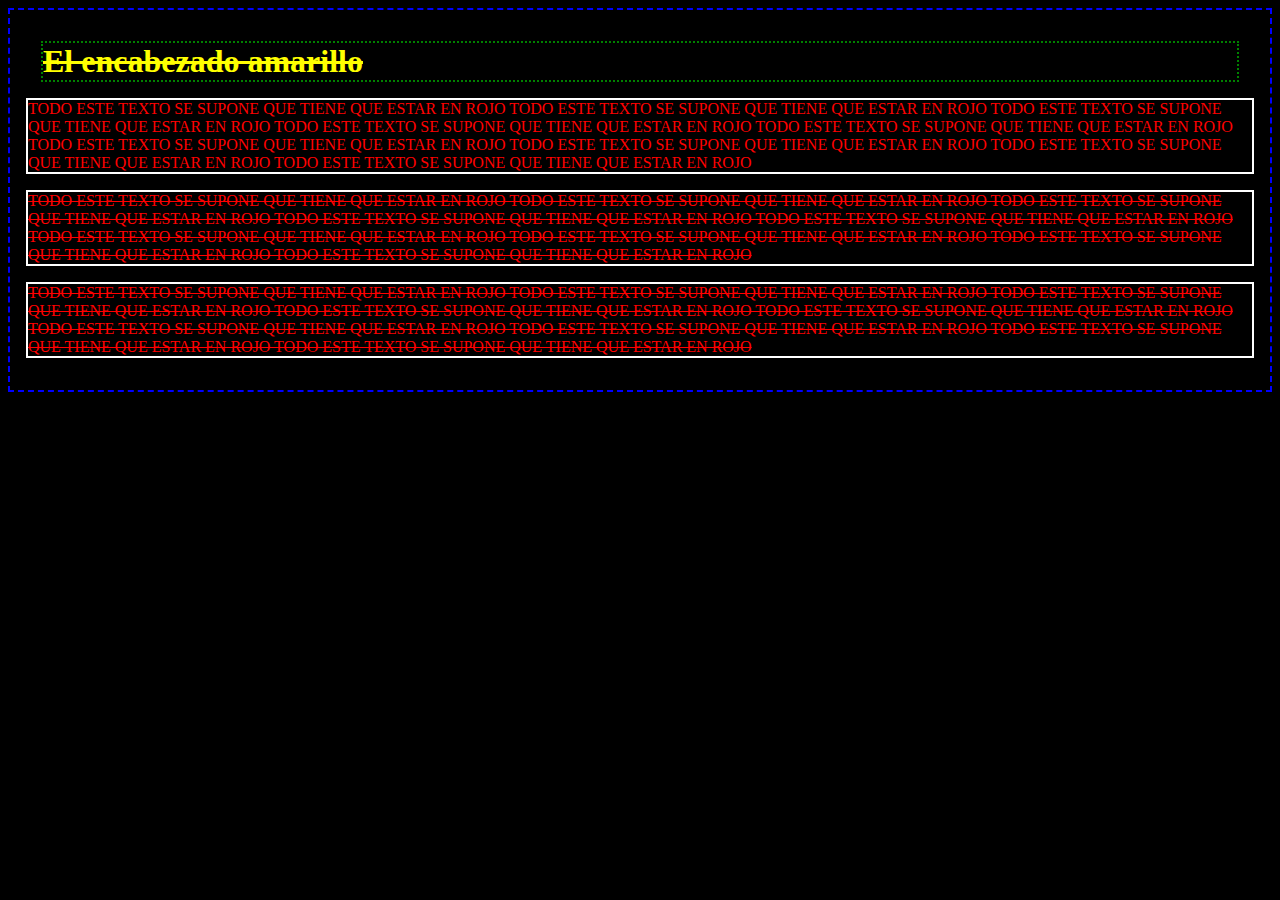
<file: HTML/estilos.html>
<!DOCTYPE html>
<html lang="en">
<head>
    <meta charset="UTF-8">
    <meta name="viewport" content="width=device-width, initial-scale=1.0">
    <meta http-equiv="X-UA-Compatible" content="ie=edge">
    <title>CSS Practica</title>
</head>
<body>
    <link type="text/css" rel="stylesheet" href="css/estilos.css"/>
    <h1 class="texto-tachado">El encabezado amarillo</h1>
    <p>
            Todo este texto se supone que tiene que estar en rojo
            Todo este texto se supone que tiene que estar en rojo
            Todo este texto se supone que tiene que estar en rojo
            Todo este texto se supone que tiene que estar en rojo
            Todo este texto se supone que tiene que estar en rojo
            Todo este texto se supone que tiene que estar en rojo
            Todo este texto se supone que tiene que estar en rojo
            Todo este texto se supone que tiene que estar en rojo
            Todo este texto se supone que tiene que estar en rojo
    </p>

    <p class="texto-tachado">
            Todo este texto se supone que tiene que estar en rojo
            Todo este texto se supone que tiene que estar en rojo
            Todo este texto se supone que tiene que estar en rojo
            Todo este texto se supone que tiene que estar en rojo
            Todo este texto se supone que tiene que estar en rojo
            Todo este texto se supone que tiene que estar en rojo
            Todo este texto se supone que tiene que estar en rojo
            Todo este texto se supone que tiene que estar en rojo
            Todo este texto se supone que tiene que estar en rojo
    </p>

    <p class="texto-tachado" id="el-parrafo">
            Todo este texto se supone que tiene que estar en rojo
            Todo este texto se supone que tiene que estar en rojo
            Todo este texto se supone que tiene que estar en rojo
            Todo este texto se supone que tiene que estar en rojo
            Todo este texto se supone que tiene que estar en rojo
            Todo este texto se supone que tiene que estar en rojo
            Todo este texto se supone que tiene que estar en rojo
            Todo este texto se supone que tiene que estar en rojo
            Todo este texto se supone que tiene que estar en rojo
    </p>
</body>
</html>
</file>
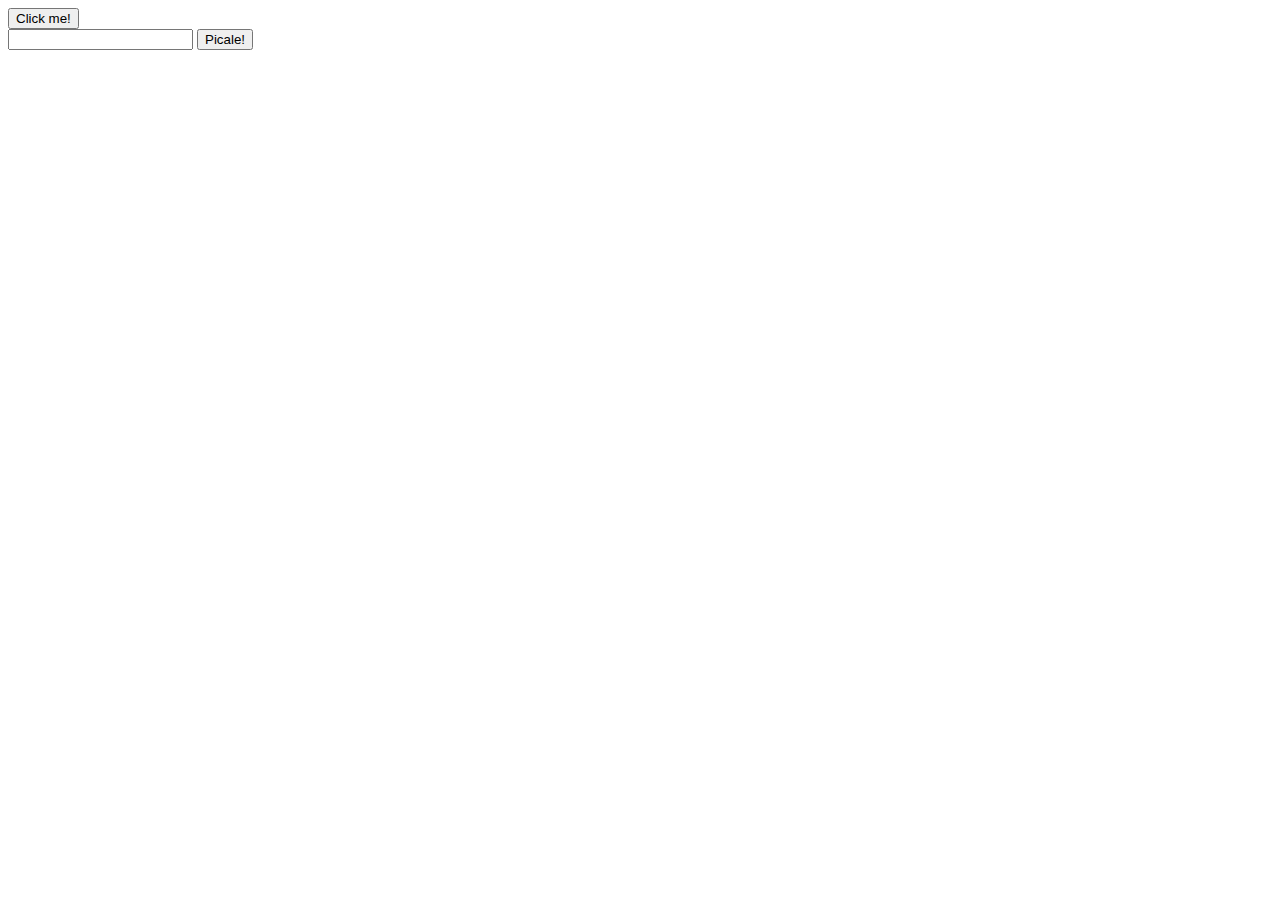
<file: HTML/funciones.html>
<!DOCTYPE html>
<html lang="en">
<head>
    <meta charset="UTF-8">
    <meta name="viewport" content="width=device-width, initial-scale=1.0">
    <meta http-equiv="X-UA-Compatible" content="ie=edge">
    <title>Functions JS</title>
</head>
<body>
    <button onclick="elBotonazo('epale')">Click me!</button>

    <div>
        <input id="elNombre" type="text"/>
        <button onclick="elDialogo()">Picale!</button>
    </div>

    <script src="functions.js"></script>
</body>
</html>
</file>
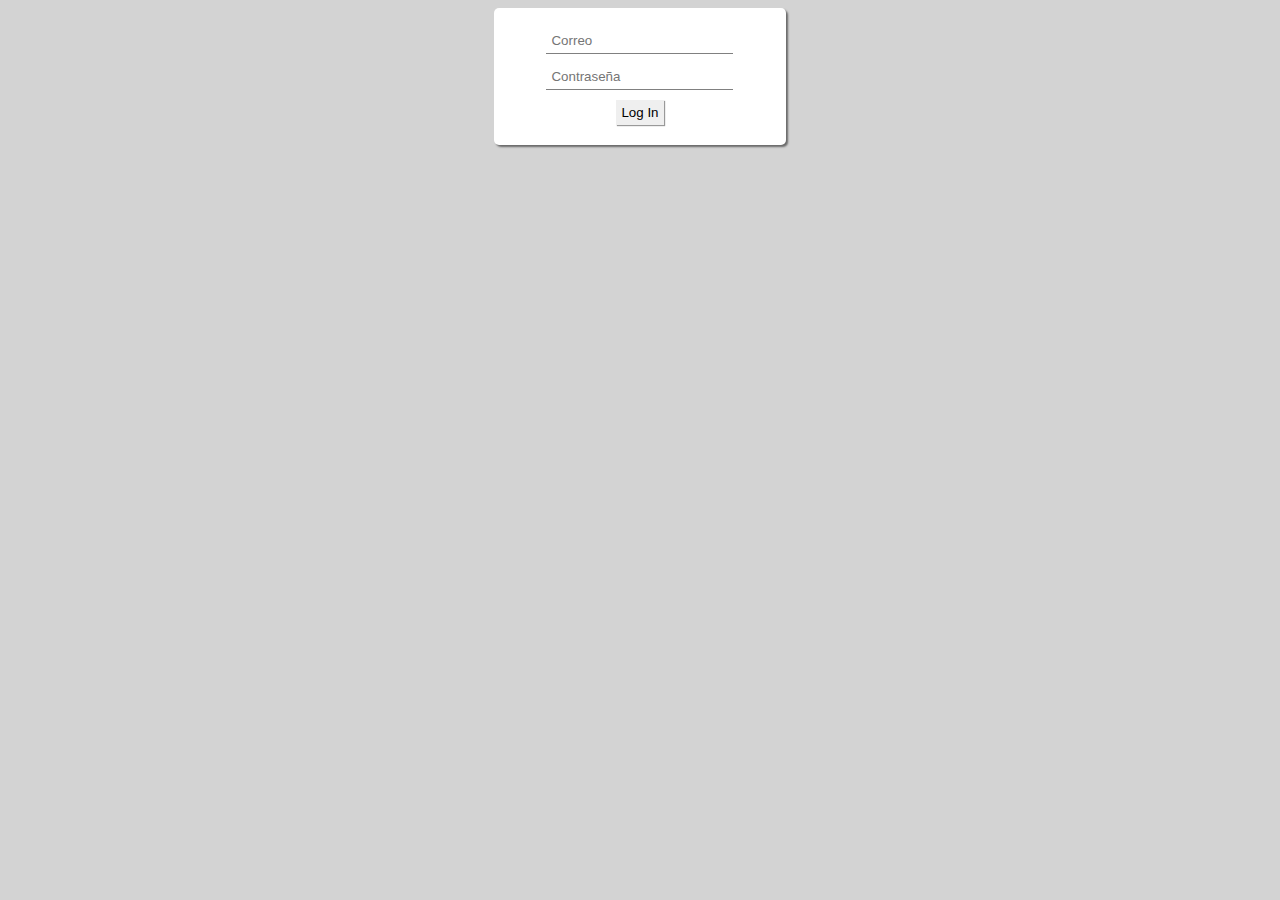
<file: HTML/login.html>
<!DOCTYPE html>
<html lang="es">
<head>
    <meta charset="UTF-8">
    <meta name="viewport" content="width=device-width, initial-scale=1.0">
    <meta http-equiv="X-UA-Compatible" content="ie=edge">
    <title>Login</title>
    <link type="text/css" rel="stylesheet" href="login.css"/>
</head>
<body>
    <div class="container centrado">
        <input class="centrado" type="text" id="elCorreo" placeholder="Correo"/>
        <input class="centrado" type="password" id="elPassword" placeholder="Contraseña"/>
        <button class="centrado" onclick="login()">Log In</button>
    </div>
    <script src="https://ajax.googleapis.com/ajax/libs/jquery/1.9.1/jquery.min.js"></script>
    <script src="login.js"></script>
</body>
</html>
</file>
<file: HTML/css/estilos.css>
p {
    color:red;
    border: 2px solid #FFFF;
    text-transform: uppercase;
}

.texto-tachado{
    text-decoration: line-through;
}

.texto-tachado:hover{
    color: aquamarine;
    text-decoration:none;
    transform: translateX(5px);
}

#el-parrafo:hover{
    background-color: #FFFF;
} 

h1 {
    color: yellow;
    border: 2px dotted green;
    margin: 15px;
}

body {
    background-color: black;
    border:  2px dashed #0000FF;
    padding: 16px;
}
</file>
<file: HTML/login.css>
body{
    border: 0px;
    background-color: lightgray;
    transition: all 0.5s ease;
    font-family: 'Segoe UI', Tahoma, Geneva, Verdana, sans-serif;
}

.centrado{
    margin-left: auto;
    margin-right: auto;
    text-align: center; 
}

.container{
    border-radius: 5px;
    width:20%;
    background-color: white;
    box-shadow: rgba(0,0,0,0.5) 2px 2px 2px;
    padding:20px;
}

input{
    background-color: transparent;
    border: 0px;
    border-bottom: solid 1px gray;
    padding:5px;
    display: block;
    text-align: left !important;
    margin-bottom: 10px;
}

button{
    border: 0px;
    padding:5px;
    box-shadow: rgba(0,0,0,0.4) 1px 1px 1px;
}
</file>
